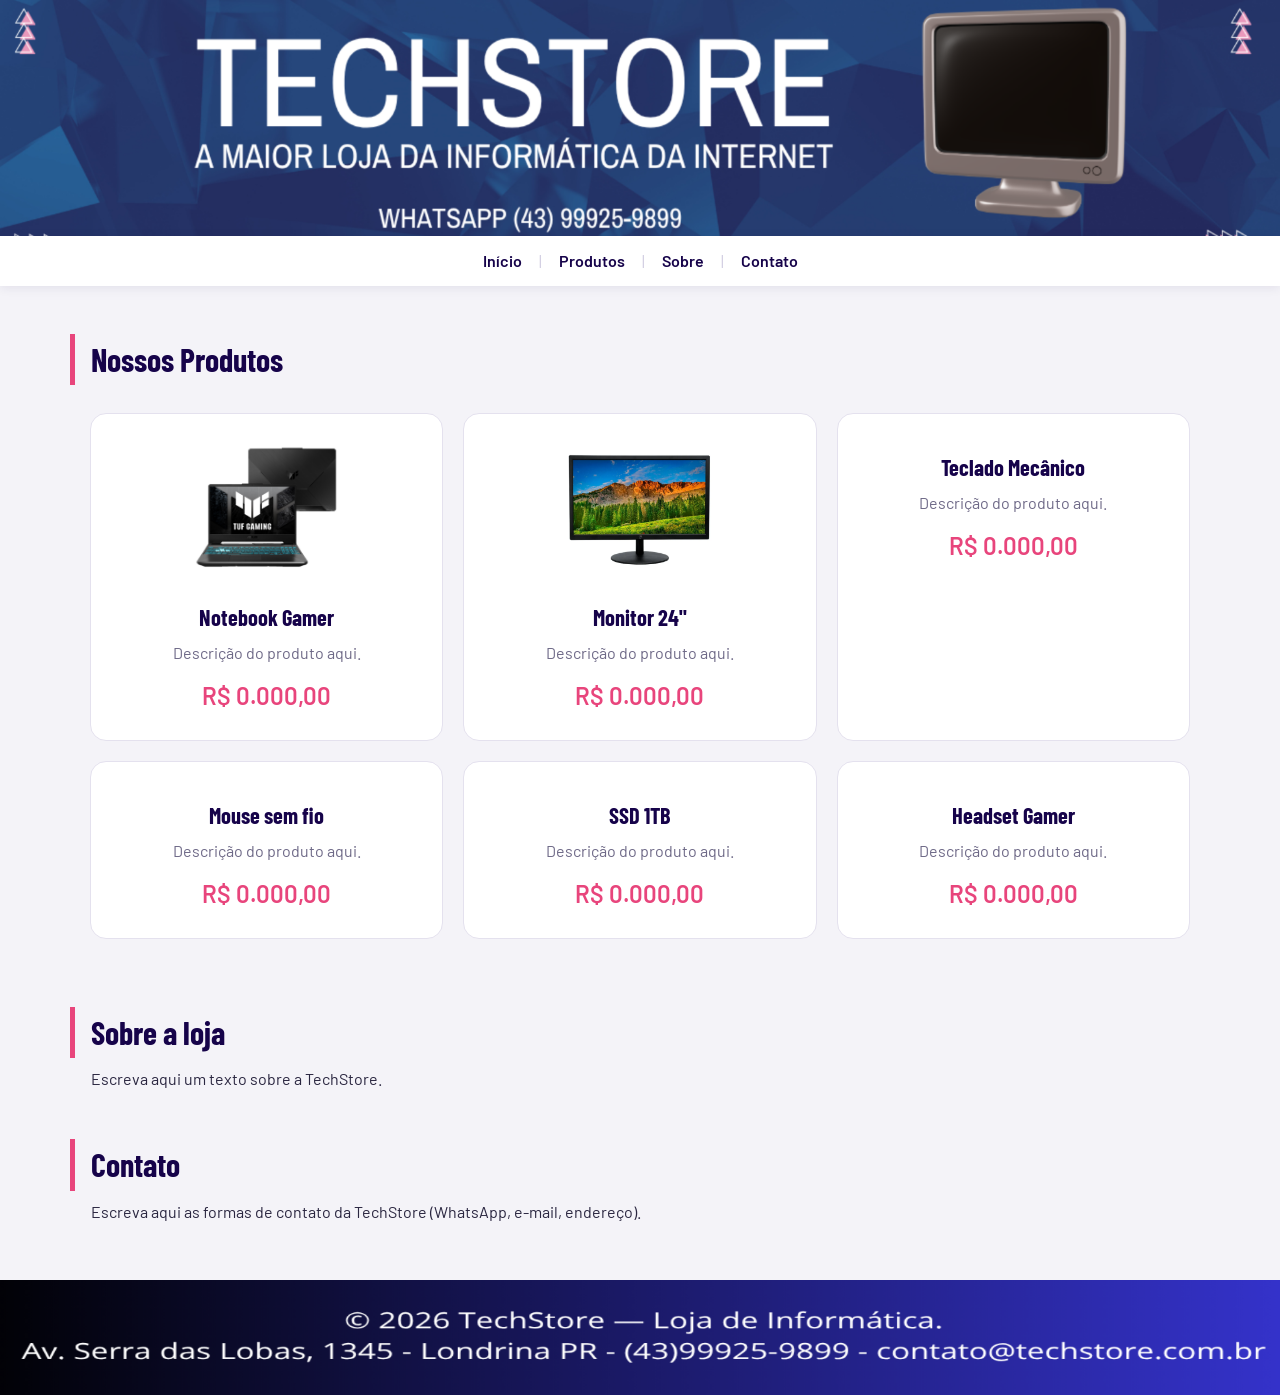
<file: index.html>
<!DOCTYPE html>
<html lang="pt-br">
<head>
    <meta charset="UTF-8">
    <meta name="viewport" content="width=device-width, initial-scale=1.0">
    <title>TechStore</title>
    <link rel="stylesheet" href="style.css">
</head>
<body>

    <!-- ============================================================ -->
    <!-- CABEÇALHO / BANNER                                            -->
    <!-- Espaço em branco para inserir a imagem do banner.            -->
    <!-- ============================================================ -->
    <table border="1" width="100%" cellpadding="12">
        <tr>
            <td align="center">

                <!-- Coloque aqui a imagem do banner (ex.: img/banner.jpg) -->

                <img src="banner.png" alt="Banner da TechStore" width="100%">
            </td>
        </tr>
    </table>


    <!-- ============================================================ -->
    <!-- MENU DE NAVEGAÇÃO                                             -->
    <!-- ============================================================ -->
    <table border="1" width="100%" cellpadding="8">
        <tr>
            <td align="center">
                <a href="index.html">Início</a> |
                <a href="produtos.html">Produtos</a> |
                <a href="#sobre">Sobre</a> |
                <a href="contato.html">Contato</a>
            </td>
        </tr>
    </table>


    <!-- ============================================================ -->
    <!-- PRODUTOS                                                      -->
    <!-- Tabela com imagens e textos. Cada célula tem um espaço em    -->
    <!-- branco para a imagem do eletrônico.                          -->
    <!-- ============================================================ -->
    <h2 id="produtos">Nossos Produtos</h2>

    <table border="1" width="100%" cellpadding="12">

        <!-- LINHA 1 -->
        <tr>
            <td align="center" width="33%">

                <br>
                <img src="notebookgamer.png" alt="Notebook Gamer" width="150" height="150">
                <h3>Notebook Gamer</h3>
                <p>Descrição do produto aqui.</p>
                <p>R$ 0.000,00</p>
            </td>

            <td align="center" width="33%">
                <!-- Coloque aqui a imagem do produto -->
                <br>
                <img src="monitor.png" alt="Monitor" width="150" height="150">
                <h3>Monitor 24"</h3>
                <p>Descrição do produto aqui.</p>
                <p>R$ 0.000,00</p>
            </td>

            <td align="center" width="33%">
                <!-- Coloque aqui a imagem do produto -->
                <br>
                <!-- <img src="img/teclado.jpg" alt="Teclado" width="150"> -->
                <h3>Teclado Mecânico</h3>
                <p>Descrição do produto aqui.</p>
                <p>R$ 0.000,00</p>
            </td>
        </tr>

        <!-- LINHA 2 -->
        <tr>
            <td align="center" width="33%">
                <!-- Coloque aqui a imagem do produto -->
                <br>
                <!-- <img src="img/mouse.jpg" alt="Mouse" width="150"> -->
                <h3>Mouse sem fio</h3>
                <p>Descrição do produto aqui.</p>
                <p>R$ 0.000,00</p>
            </td>

            <td align="center" width="33%">
                <!-- Coloque aqui a imagem do produto -->
                <br>
                <!-- <img src="img/ssd.jpg" alt="SSD" width="150"> -->
                <h3>SSD 1TB</h3>
                <p>Descrição do produto aqui.</p>
                <p>R$ 0.000,00</p>
            </td>

            <td align="center" width="33%">
                <!-- Coloque aqui a imagem do produto -->
                <br>
                <!-- <img src="img/headset.jpg" alt="Headset" width="150"> -->
                <h3>Headset Gamer</h3>
                <p>Descrição do produto aqui.</p>
                <p>R$ 0.000,00</p>
            </td>
        </tr>

    </table>


    <!-- ============================================================ -->
    <!-- SOBRE                                                         -->
    <!-- ============================================================ -->
    <h2 id="sobre">Sobre a loja</h2>
    <p>Escreva aqui um texto sobre a TechStore.</p>


    <!-- ============================================================ -->
    <!-- CONTATO                                                       -->
    <!-- ============================================================ -->
    <h2 id="contato">Contato</h2>
    <p>Escreva aqui as formas de contato da TechStore (WhatsApp, e-mail, endereço).</p>


    <!-- ============================================================ -->
    <!-- RODAPÉ (personalize à vontade)                               -->
    <!-- ============================================================ -->
    <table border="1" width="100%" cellpadding="12">
        <tr>
            <td align="center">
                 <img src="foot.png" alt="Rodapé da TechStore" width="100%" height="180">
            </td>
        </tr>

    </table>

</body>
</html>
</file>
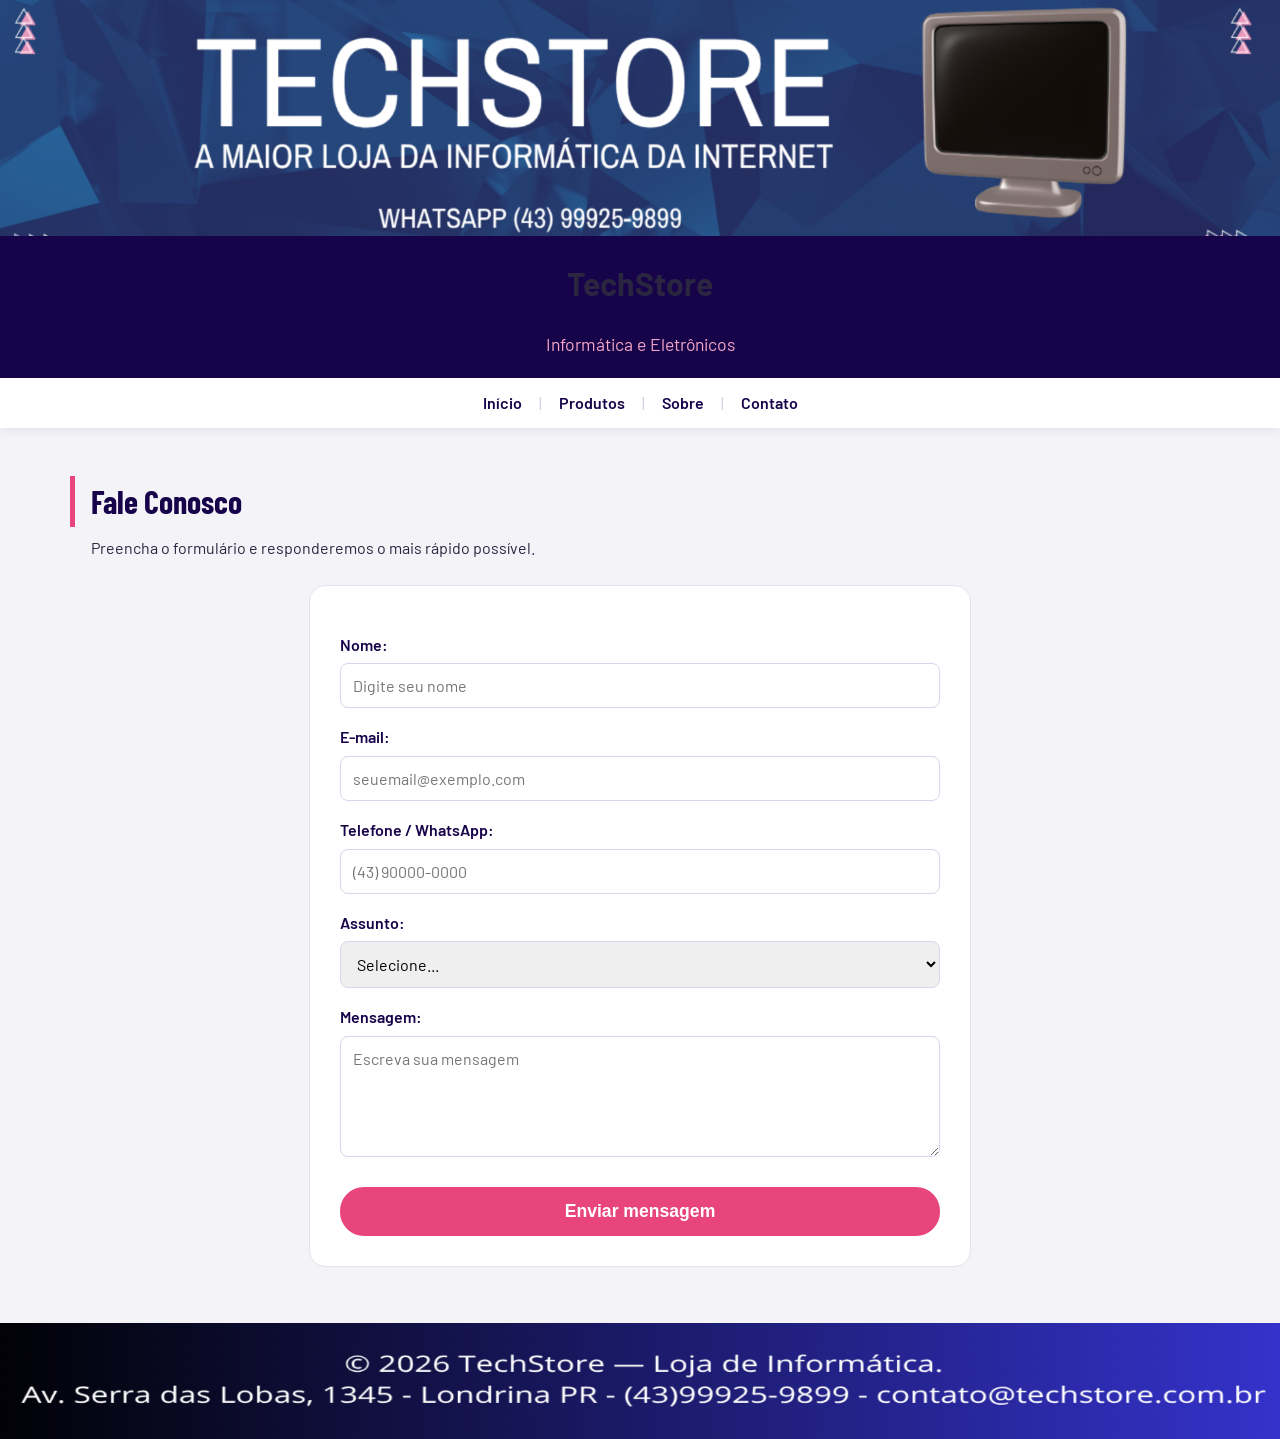
<file: contato.html>
<!DOCTYPE html>
<html lang="pt-br">
<head>
    <meta charset="UTF-8">
    <meta name="viewport" content="width=device-width, initial-scale=1.0">
    <title>TechStore - Contato</title>
    <link rel="stylesheet" href="style.css">
</head>
<body>

    <!-- BANNER (igual ao das outras páginas) -->
    <table class="banner" border="1" width="100%" cellpadding="12">
        <tr>
            <td align="center">
                <img src="banner.png" alt="Banner da TechStore" width="100%">
                <h1>TechStore</h1>
                <p>Informática e Eletrônicos</p>
            </td>
        </tr>
    </table>

    <!-- MENU -->
    <table class="menu" border="1" width="100%" cellpadding="8">
        <tr>
            <td align="center">
                <a href="index.html">Início</a> |
                <a href="produtos.html">Produtos</a> |
                <a href="index.html#sobre">Sobre</a> |
                <a href="contato.html">Contato</a>
            </td>
        </tr>
    </table>

    <h2>Fale Conosco</h2>
    <p>Preencha o formulário e responderemos o mais rápido possível.</p>

    <!-- FORMULÁRIO -->
    <!-- action = endereço para onde os dados serão enviados (Formspree) -->
    <!-- method = forma de envio (POST = os dados não aparecem no endereço) -->
    <form class="formulario" action="https://formspree.io/f/xgakyjnj" method="POST">

        <!-- label = texto que aparece acima do campo -->
        <label for="nome">Nome:</label>
        <!-- input type="text" = campo de texto | required = obrigatório -->
        <input type="text" id="nome" name="nome" placeholder="Digite seu nome" required>

        <label for="email">E-mail:</label>
        <!-- type="email" = o navegador confere se tem @ -->
        <input type="email" id="email" name="email" placeholder="seuemail@exemplo.com" required>

        <label for="telefone">Telefone / WhatsApp:</label>
        <!-- type="tel" = no celular abre o teclado numérico -->
        <input type="tel" id="telefone" name="telefone" placeholder="(43) 90000-0000">

        <label for="assunto">Assunto:</label>
        <!-- select = lista de opções para escolher -->
        <select id="assunto" name="assunto" required>
            <option value="">Selecione...</option>
            <option>Dúvida sobre produto</option>
            <option>Orçamento</option>
            <option>Suporte técnico</option>
            <option>Outro</option>
        </select>

        <label for="mensagem">Mensagem:</label>
        <!-- textarea = caixa de texto com várias linhas -->
        <textarea id="mensagem" name="mensagem" rows="5" placeholder="Escreva sua mensagem" required></textarea>

        <!-- button type="submit" = botão que envia o formulário -->
        <button type="submit">Enviar mensagem</button>

    </form>

    <!-- RODAPÉ -->
    <table class="rodape" border="1" width="100%" cellpadding="12">
        <tr>
            <td align="center">
                <img src="foot.png" alt="Rodapé da TechStore" width="100%">
            </td>
        </tr>
    </table>

</body>
</html>
</file>
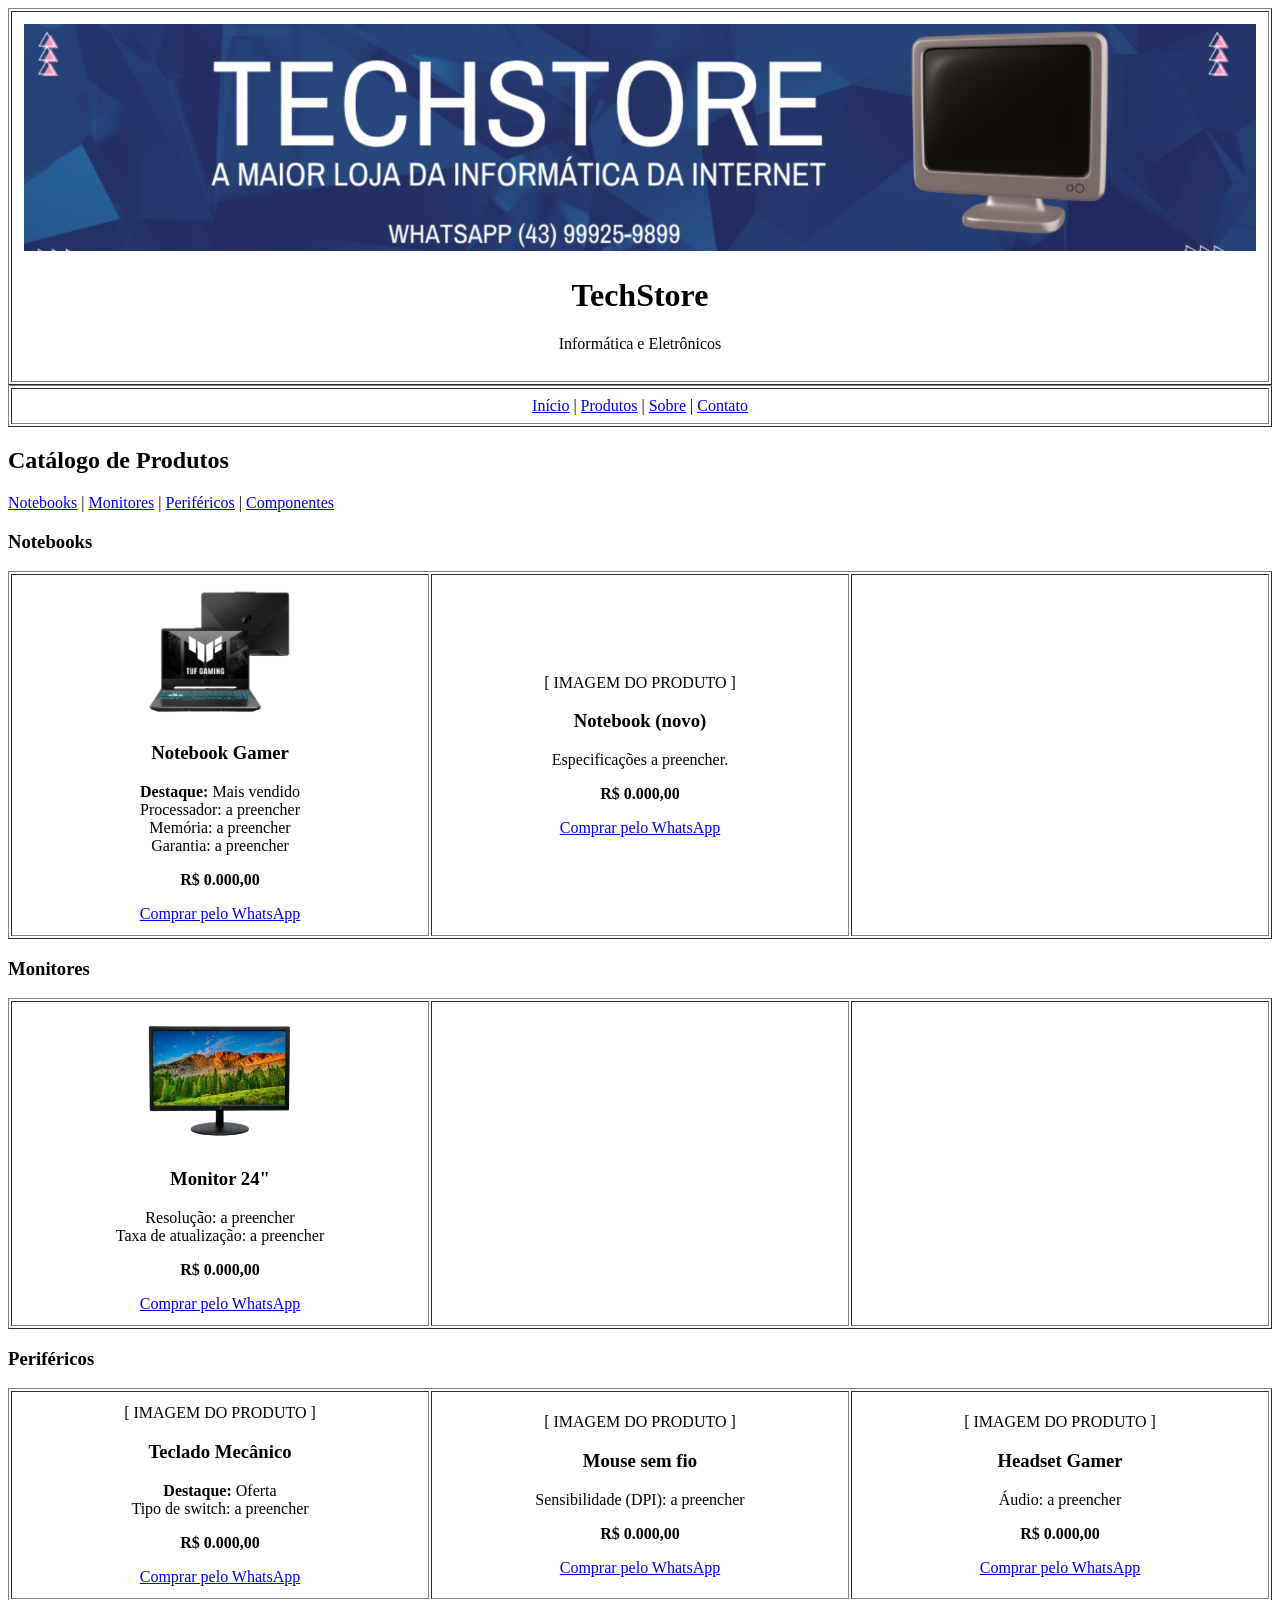
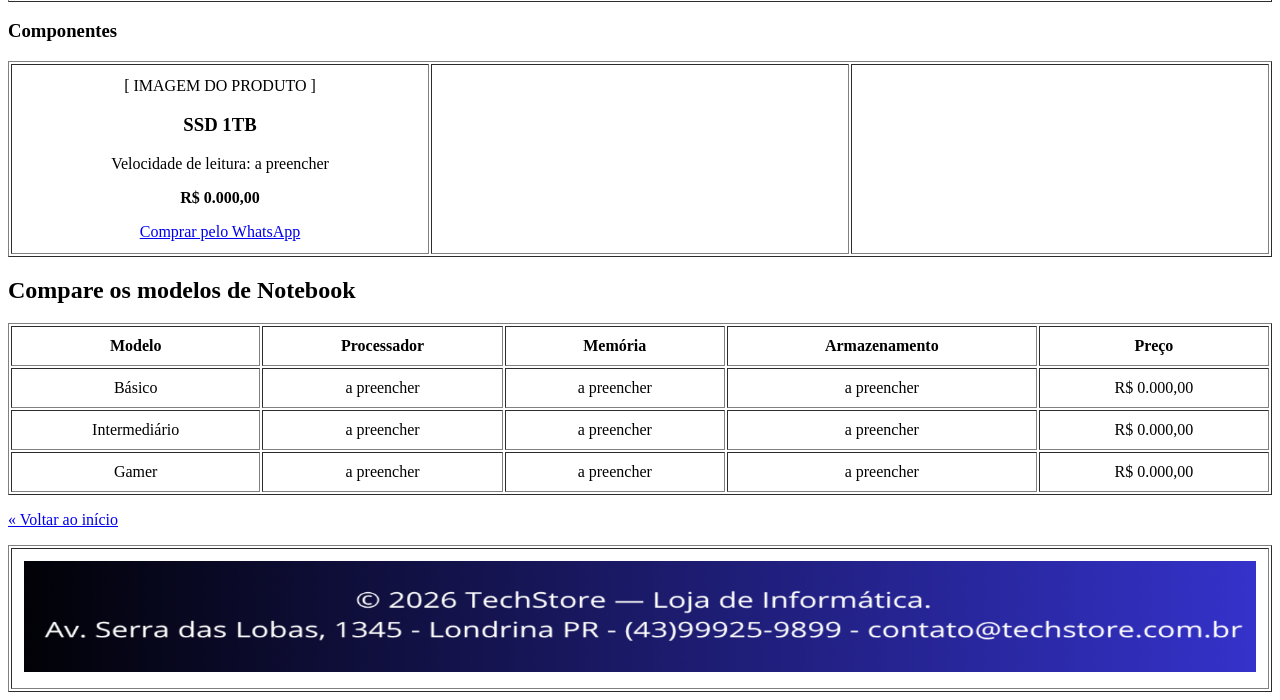
<file: produtos.html>
<!DOCTYPE html>
<html lang="pt-br">
<head>
    <meta charset="UTF-8">
    <meta name="viewport" content="width=device-width, initial-scale=1.0">
    <title>TechStore - Produtos</title>
</head>
<body>

    <!-- ============================================================ -->
    <!-- CABEÇALHO / BANNER (igual ao da página inicial)              -->
    <!-- ============================================================ -->
    <table border="1" width="100%" cellpadding="12">
        <tr>
            <td align="center">
                <img src="banner.png" alt="Banner da TechStore" width="100%">
                <h1>TechStore</h1>
                <p>Informática e Eletrônicos</p>
            </td>
        </tr>
    </table>


    <!-- ============================================================ -->
    <!-- MENU DE NAVEGAÇÃO ENTRE PÁGINAS                               -->
    <!-- "Início" volta para a página inicial; "Produtos" é esta.     -->
    <!-- ============================================================ -->
    <table border="1" width="100%" cellpadding="8">
        <tr>
            <td align="center">
                <a href="index.html">Início</a> |
                <a href="produtos.html">Produtos</a> |
                <a href="index.html#sobre">Sobre</a> |
                <a href="index.html#contato">Contato</a>
            </td>
        </tr>
    </table>


    <!-- ============================================================ -->
    <!-- TÍTULO + MENU DE CATEGORIAS (links âncora internos)          -->
    <!-- ============================================================ -->
    <h2>Catálogo de Produtos</h2>
    <p>
        <a href="#notebooks">Notebooks</a> |
        <a href="#monitores">Monitores</a> |
        <a href="#perifericos">Periféricos</a> |
        <a href="#componentes">Componentes</a>
    </p>


    <!-- ============================================================ -->
    <!-- CATEGORIA: NOTEBOOKS                                          -->
    <!-- ============================================================ -->
    <h3 id="notebooks">Notebooks</h3>
    <table border="1" width="100%" cellpadding="12">
        <tr>
            <td align="center" width="33%">
                <img src="notebookgamer.png" alt="Notebook Gamer" width="150">
                <h3>Notebook Gamer</h3>
                <p>
                    <b>Destaque:</b> Mais vendido<br>
                    Processador: a preencher<br>
                    Memória: a preencher<br>
                    Garantia: a preencher
                </p>
                <p><b>R$ 0.000,00</b></p>
                <!-- Botão que abre o WhatsApp com a mensagem pronta -->
                <a href="https://wa.me/5543999259899?text=Ola! Tenho interesse no Notebook Gamer">
                    Comprar pelo WhatsApp
                </a>
            </td>

            <td align="center" width="33%">
                <!-- Coloque aqui a imagem (ex.: notebook2.png) -->
                [ IMAGEM DO PRODUTO ]<br>
                <!-- <img src="notebook2.png" alt="Notebook" width="150"> -->
                <h3>Notebook (novo)</h3>
                <p>Especificações a preencher.</p>
                <p><b>R$ 0.000,00</b></p>
                <a href="https://wa.me/5543999259899?text=Ola! Tenho interesse neste notebook">
                    Comprar pelo WhatsApp
                </a>
            </td>

            <td align="center" width="33%">
                &nbsp;<!-- célula livre para adicionar mais um produto -->
            </td>
        </tr>
    </table>


    <!-- ============================================================ -->
    <!-- CATEGORIA: MONITORES                                          -->
    <!-- ============================================================ -->
    <h3 id="monitores">Monitores</h3>
    <table border="1" width="100%" cellpadding="12">
        <tr>
            <td align="center" width="33%">
                <img src="monitor.png" alt="Monitor 24 polegadas" width="150">
                <h3>Monitor 24"</h3>
                <p>
                    Resolução: a preencher<br>
                    Taxa de atualização: a preencher
                </p>
                <p><b>R$ 0.000,00</b></p>
                <a href="https://wa.me/5543999259899?text=Ola! Tenho interesse no Monitor 24 polegadas">
                    Comprar pelo WhatsApp
                </a>
            </td>
            <td align="center" width="33%">&nbsp;</td>
            <td align="center" width="33%">&nbsp;</td>
        </tr>
    </table>


    <!-- ============================================================ -->
    <!-- CATEGORIA: PERIFÉRICOS                                        -->
    <!-- ============================================================ -->
    <h3 id="perifericos">Periféricos</h3>
    <table border="1" width="100%" cellpadding="12">
        <tr>
            <td align="center" width="33%">
                <!-- Coloque aqui a imagem (ex.: teclado.png) -->
                [ IMAGEM DO PRODUTO ]<br>
                <!-- <img src="teclado.png" alt="Teclado Mecânico" width="150"> -->
                <h3>Teclado Mecânico</h3>
                <p>
                    <b>Destaque:</b> Oferta<br>
                    Tipo de switch: a preencher
                </p>
                <p><b>R$ 0.000,00</b></p>
                <a href="https://wa.me/5543999259899?text=Ola! Tenho interesse no Teclado Mecanico">
                    Comprar pelo WhatsApp
                </a>
            </td>

            <td align="center" width="33%">
                <!-- Coloque aqui a imagem (ex.: mouse.png) -->
                [ IMAGEM DO PRODUTO ]<br>
                <!-- <img src="mouse.png" alt="Mouse sem fio" width="150"> -->
                <h3>Mouse sem fio</h3>
                <p>Sensibilidade (DPI): a preencher</p>
                <p><b>R$ 0.000,00</b></p>
                <a href="https://wa.me/5543999259899?text=Ola! Tenho interesse no Mouse sem fio">
                    Comprar pelo WhatsApp
                </a>
            </td>

            <td align="center" width="33%">
                <!-- Coloque aqui a imagem (ex.: headset.png) -->
                [ IMAGEM DO PRODUTO ]<br>
                <!-- <img src="headset.png" alt="Headset Gamer" width="150"> -->
                <h3>Headset Gamer</h3>
                <p>Áudio: a preencher</p>
                <p><b>R$ 0.000,00</b></p>
                <a href="https://wa.me/5543999259899?text=Ola! Tenho interesse no Headset Gamer">
                    Comprar pelo WhatsApp
                </a>
            </td>
        </tr>
    </table>


    <!-- ============================================================ -->
    <!-- CATEGORIA: COMPONENTES                                        -->
    <!-- ============================================================ -->
    <h3 id="componentes">Componentes</h3>
    <table border="1" width="100%" cellpadding="12">
        <tr>
            <td align="center" width="33%">
                <!-- Coloque aqui a imagem (ex.: ssd.png) -->
                [ IMAGEM DO PRODUTO ]<br>
                <!-- <img src="ssd.png" alt="SSD 1TB" width="150"> -->
                <h3>SSD 1TB</h3>
                <p>Velocidade de leitura: a preencher</p>
                <p><b>R$ 0.000,00</b></p>
                <a href="https://wa.me/5543999259899?text=Ola! Tenho interesse no SSD 1TB">
                    Comprar pelo WhatsApp
                </a>
            </td>
            <td align="center" width="33%">&nbsp;</td>
            <td align="center" width="33%">&nbsp;</td>
        </tr>
    </table>


    <!-- ============================================================ -->
    <!-- TABELA COMPARATIVA                                            -->
    <!-- Aqui a tabela está no uso CORRETO: dados em linhas/colunas.  -->
    <!-- ============================================================ -->
    <h2>Compare os modelos de Notebook</h2>
    <table border="1" width="100%" cellpadding="10">
        <tr>
            <th>Modelo</th>
            <th>Processador</th>
            <th>Memória</th>
            <th>Armazenamento</th>
            <th>Preço</th>
        </tr>
        <tr>
            <td align="center">Básico</td>
            <td align="center">a preencher</td>
            <td align="center">a preencher</td>
            <td align="center">a preencher</td>
            <td align="center">R$ 0.000,00</td>
        </tr>
        <tr>
            <td align="center">Intermediário</td>
            <td align="center">a preencher</td>
            <td align="center">a preencher</td>
            <td align="center">a preencher</td>
            <td align="center">R$ 0.000,00</td>
        </tr>
        <tr>
            <td align="center">Gamer</td>
            <td align="center">a preencher</td>
            <td align="center">a preencher</td>
            <td align="center">a preencher</td>
            <td align="center">R$ 0.000,00</td>
        </tr>
    </table>


    <!-- Voltar para a página inicial -->
    <p><a href="index.html">&laquo; Voltar ao início</a></p>


    <!-- ============================================================ -->
    <!-- RODAPÉ (igual ao da página inicial)                          -->
    <!-- ============================================================ -->
    <table border="1" width="100%" cellpadding="12">
        <tr>
            <td align="center">
                <img src="foot.png" alt="Rodapé da TechStore" width="100%">
            </td>
        </tr>
    </table>

</body>
</html>
</file>
<file: style.css>
/* =============================================================
   TECHSTORE - style.css
   Cada linha tem um comentário dizendo o que ela faz.
   Não gostou de algo? Apague a linha (ou troque o valor) e veja
   o que muda. Dica: depois de salvar, aperte Ctrl + F5.
   ============================================================= */


/* -------------------------------------------------------------
   0. FONTES
   ------------------------------------------------------------- */
@import url("https://fonts.googleapis.com/css2?family=Barlow:wght@400;600&family=Barlow+Condensed:wght@600;700&display=swap"); /* baixa duas fontes do Google Fonts: Barlow (textos) e Barlow Condensed (títulos, parecida com a letra do banner) */


/* -------------------------------------------------------------
   1. PÁGINA INTEIRA
   ------------------------------------------------------------- */
body {
  font-family: "Barlow", Arial, sans-serif;   /* fonte dos textos; se a Barlow não carregar, usa Arial */
  background-color: #f4f3f8;                  /* cor de fundo da página (cinza bem claro, quase branco) */
  color: #2a2640;                             /* cor padrão de todo o texto (grafite escuro, mais suave que o preto puro) */
  margin: 0;                                  /* tira a margem branca que o navegador coloca em volta da página */
  line-height: 1.6;                           /* espaço entre as linhas do texto, facilita a leitura */
}

img {
  max-width: 100%;                            /* nenhuma imagem passa da largura da tela (importante no celular) */
  display: block;                             /* imagem vira um bloco, isso remove um espacinho estranho embaixo dela */
  margin: 0 auto;                             /* centraliza a imagem na horizontal */
}


/* -------------------------------------------------------------
   2. TABELAS EM GERAL (tira o visual de planilha)
   ------------------------------------------------------------- */
table {
  border: none;                               /* remove a borda externa que vem do border="1" */
  border-collapse: collapse;                  /* junta as bordas das células numa só */
}

td {
  border: none;                               /* remove a borda de cada célula */
}


/* -------------------------------------------------------------
   3. BANNER (1ª tabela da página)
   ------------------------------------------------------------- */
table:nth-of-type(1) td {
  padding: 0;                                 /* tira o espaço em volta do banner, ele encosta nas bordas da tela */
  background-color: #16034a;                  /* faixa escura atrás do título, continua a cor do banner */
}

table:nth-of-type(1) img {
  width: 100%;                                /* banner ocupa toda a largura */
  height: auto;                               /* altura acompanha a largura, a imagem não fica esticada */
}

/*h1 {
  font-family: "Barlow Condensed", Arial, sans-serif; /* fonte estreita, combina com a letra do banner */
  /*font-size: 2.6rem;       */                   /* tamanho do título TechStore */
 /* letter-spacing: 1px;                        /* afasta um pouco as letras */
  /*color: #ffffff;                             /* título em branco puro */
  /*margin: 24px 0 0;                           /* espaço acima do título */
/*}
*/
h1 + p {
  color: #f4a6c6;                             /* frase "Informática e Eletrônicos" em rosa (mesma cor dos triângulos do banner) */
  margin: 0 0 20px;                           /* aproxima a frase do título e dá espaço embaixo */
  font-size: 1.1rem;                          /* frase um pouco maior que o texto normal */
}


/* -------------------------------------------------------------
   4. MENU (2ª tabela da página)
   ------------------------------------------------------------- */
table:nth-of-type(2) {
  position: sticky;                           /* o menu "gruda" no topo da tela quando a página rola */
  top: 0;                                     /* gruda exatamente no topo */
  z-index: 10;                                /* fica por cima das outras coisas ao rolar */
  background-color: #ffffff;                  /* menu em faixa branca, separa o topo escuro do conteúdo */
  box-shadow: 0 2px 10px rgba(22, 3, 74, 0.08); /* sombra leve embaixo do menu, dá sensação de "flutuar" */
}

table:nth-of-type(2) td {
  padding: 12px;                              /* altura da faixa do menu */
  color: #cfcbe0;                             /* cor das barrinhas | entre os links (cinza claro, discretas) */
}

a {
  color: #16034a;                             /* cor dos links (azul-marinho da marca) */
  text-decoration: none;                      /* tira o sublinhado */
  font-weight: 600;                           /* links em seminegrito */
  padding: 6px 14px;                          /* área em volta do link, fica mais fácil de clicar */
  border-radius: 20px;                        /* arredonda os cantos (formato de pílula no hover) */
  transition: background-color 0.2s, color 0.2s; /* a troca de cor acontece suave, em 0,2 segundo */
}

a:hover {
  background-color: #e8457c;                  /* ao passar o mouse, aparece um fundo rosa forte */
  color: #ffffff;                             /* e o texto do link fica branco */
}


/* -------------------------------------------------------------
   5. TÍTULOS DAS SEÇÕES (Nossos Produtos, Sobre, Contato)
   ------------------------------------------------------------- */
h2 {
  font-family: "Barlow Condensed", Arial, sans-serif; /* mesma fonte do título principal */
  font-size: 2rem;                            /* tamanho dos títulos de seção */
  color: #16034a;                             /* títulos em azul-marinho da marca */
  max-width: 1100px;                          /* largura máxima, alinha com a área dos produtos */
  margin: 48px auto 8px;                      /* espaço em cima, centraliza o bloco e pouco espaço embaixo */
  padding: 0 20px 0 16px;                     /* afasta o texto da borda da tela (resolve o "Nossos" cortado) */
  border-left: 5px solid #e8457c;             /* barrinha rosa à esquerda do título */
}

h2 ~ p {
  max-width: 1100px;                          /* parágrafos do Sobre e do Contato com a mesma largura dos títulos */
  margin: 0 auto;                             /* centraliza o bloco de texto */
  padding: 0 20px 0 21px;                     /* alinha o texto com o título (5px da barrinha + 16px) */
}


/* -------------------------------------------------------------
   6. PRODUTOS (a tabela que vem logo depois do h2)
   ------------------------------------------------------------- */
h2 + table {
  border-collapse: separate;                  /* separa as células para elas virarem "cartões" */
  border-spacing: 20px;                       /* espaço entre um cartão e outro */
  max-width: 1140px;                          /* largura máxima da vitrine em telas grandes */
  margin: 0 auto;                             /* centraliza a vitrine */
}

h2 + table td {
  background-color: #ffffff;                  /* fundo branco do cartão, destaca do fundo cinza da página */
  border: 1px solid #e4e1ee;                  /* borda fina e clara do cartão */
  border-radius: 16px;                        /* cantos arredondados */
  padding: 20px;                              /* espaço interno do cartão */
  vertical-align: top;                        /* conteúdo começa no topo, mesmo se um cartão tiver mais texto */
  transition: transform 0.25s, border-color 0.25s, box-shadow 0.25s; /* animação suave do efeito de hover */
}

h2 + table td:hover {
  transform: translateY(-6px);                /* o cartão "sobe" 6px ao passar o mouse */
  border-color: #e8457c;                      /* e a borda fica rosa */
  box-shadow: 0 10px 24px rgba(22, 3, 74, 0.12); /* e ganha uma sombra, como se saísse da página */
}

h2 + table img {
  width: 150px;                               /* largura da foto do produto */
  height: 150px;                              /* altura da foto do produto */
  object-fit: contain;                        /* a foto cabe inteira no quadrado, sem distorcer */
  border-radius: 12px;                        /* cantos arredondados da foto */
}

h2 + table br {
  display: none;                              /* esconde o <br> vazio que fica antes da imagem */
}

h3 {
  font-family: "Barlow Condensed", Arial, sans-serif; /* nome do produto na fonte dos títulos */
  font-size: 1.4rem;                          /* tamanho do nome do produto */
  color: #16034a;                             /* nome em azul-marinho */
  margin: 16px 0 4px;                         /* espaço acima e abaixo do nome */
}

h2 + table td p {
  margin: 4px 0;                              /* aproxima os parágrafos dentro do cartão */
  color: #6e6987;                             /* descrição em cinza, menos destaque que o nome */
}

h2 + table td p:last-child {
  font-size: 1.5rem;                          /* preço grande (é o último parágrafo do cartão) */
  font-weight: 600;                           /* preço em seminegrito */
  color: #e8457c;                             /* preço em rosa forte, para chamar atenção */
  margin-top: 12px;                           /* afasta o preço da descrição */
}


/* -------------------------------------------------------------
   7. RODAPÉ (última tabela da página)
   ------------------------------------------------------------- */
table:last-of-type {
  margin-top: 56px;                           /* espaço entre o Contato e o rodapé */
}

table:last-of-type td {
  padding: 0;                                 /* rodapé encosta nas bordas, igual ao banner */
}

table:last-of-type img {
  width: 100%;                                /* rodapé ocupa toda a largura */
  height: auto;                               /* corrige a imagem esticada pelo height="180" do HTML */
}


/* -------------------------------------------------------------
   8. CELULAR (telas com até 700px de largura)
   ------------------------------------------------------------- */
@media (max-width: 700px) {
  h2 + table,
  h2 + table tbody,
  h2 + table tr,
  h2 + table td {
    display: block;                           /* no celular, a tabela deixa de ser tabela: um cartão embaixo do outro */
    width: auto;                              /* ignora o width="33%" do HTML */
  }

  h2 + table td {
    margin: 0 16px 16px;                      /* espaço em volta de cada cartão no celular */
  }

  a {
    padding: 6px 8px;                         /* links do menu mais compactos para caber na tela */
  }
}

/* -------------------------------------------------------------
   PÁGINA DE CONTATO - FORMULÁRIO
   ------------------------------------------------------------- */
.formulario {
  max-width: 600px;                 /* largura máxima da caixa do formulário */
  margin: 24px auto;                /* centraliza o formulário na página */
  background-color: #ffffff;        /* fundo branco, igual aos cartões de produto */
  padding: 30px;                    /* espaço interno da caixa */
  border-radius: 16px;              /* cantos arredondados */
  border: 1px solid #e4e1ee;        /* borda fina e clara */
}

.formulario label {
  display: block;                   /* cada texto fica numa linha, acima do campo */
  font-weight: 600;                 /* texto em seminegrito */
  color: #16034a;                   /* azul-marinho da marca */
  margin-top: 16px;                 /* espaço acima de cada campo */
  margin-bottom: 6px;               /* espaço entre o texto e o campo */
}

.formulario input,
.formulario select,
.formulario textarea {
  width: 100%;                      /* campo ocupa toda a largura da caixa */
  box-sizing: border-box;           /* o espaço interno não faz o campo passar da caixa */
  padding: 12px;                    /* espaço dentro do campo */
  font-size: 1rem;                  /* tamanho do texto digitado */
  font-family: inherit;             /* usa a mesma fonte do site */
  border: 1px solid #d9d5ea;        /* borda cinza clara */
  border-radius: 8px;               /* cantos arredondados */
}

.formulario input:focus,
.formulario select:focus,
.formulario textarea:focus {
  outline: none;                    /* tira o contorno padrão do navegador */
  border-color: #e8457c;            /* borda rosa no campo em que o cliente está digitando */
}

.formulario button {
  margin-top: 24px;                 /* espaço acima do botão */
  width: 100%;                      /* botão ocupa toda a largura */
  padding: 14px;                    /* tamanho do botão */
  font-size: 1.1rem;                /* tamanho do texto do botão */
  font-weight: 600;                 /* texto em seminegrito */
  color: #ffffff;                   /* texto branco */
  background-color: #e8457c;        /* botão rosa (cor de destaque do site) */
  border: none;                     /* sem borda */
  border-radius: 24px;              /* botão arredondado */
  cursor: pointer;                  /* mãozinha ao passar o mouse */
}

.formulario button:hover {
  background-color: #c9336a;        /* rosa mais escuro ao passar o mouse */
}
</file>
